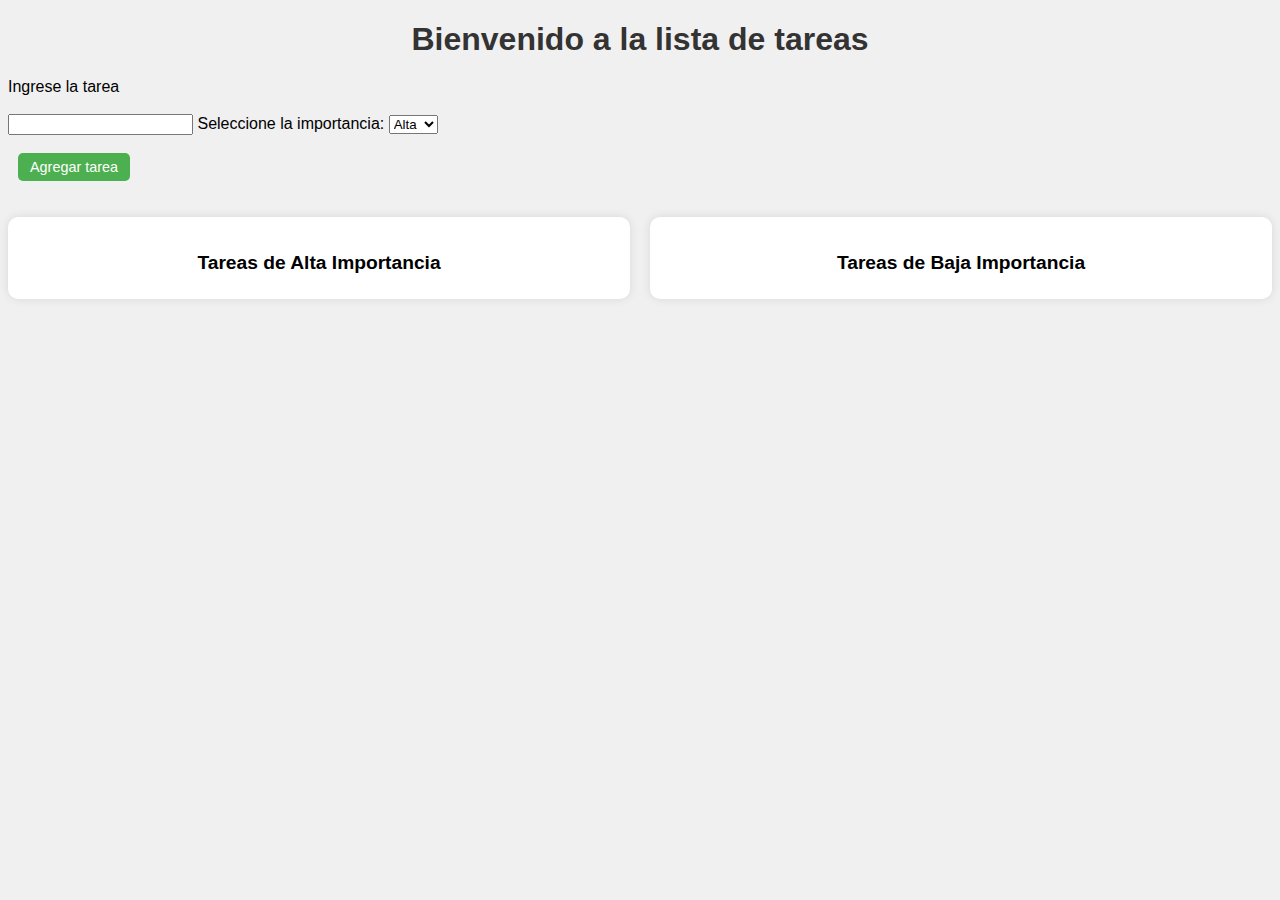
<file: index.html>
<!DOCTYPE html>
<html lang="es">
<head>
    <meta charset="UTF-8">
    <meta name="viewport" content="width=device-width, initial-scale=1.0">
    <title>Lista tareas</title>
    <link rel="stylesheet" href="/ejercicio pizarron/style.css">
    <script src="/ejercicio pizarron/script.js"></script>
</head>
<body>
    <div>
        <h1>Bienvenido a la lista de tareas</h1>
        <div>
            <label for="tarea">Ingrese la tarea</label>
            <br>
            <br>
            <input type="text" id="tarea" name="tarea">
            <label for="importancia">Seleccione la importancia:</label>
            <select id="importancia">
                <option value="alta">Alta</option>
                <option value="baja">Baja</option>
            </select>
            <br>
            <br>
            <button onclick="tomar_datos()">Agregar tarea</button>
        </div>
        <div id="error"></div>
        
        <div id="contenedor_tareas">
            <ul id="tarea_alta">
                <h3>Tareas de Alta Importancia</h3>
            </ul>
            <ul id="tarea_baja">
                <h3>Tareas de Baja Importancia</h3>
            </ul>
        </div>
    </div>
</body>
</html>
</file>
<file: ejercicio pizarron/style.css>
body {
    font-family: Arial, sans-serif;
    background-color: #f0f0f0;

}

h1 {
    color: #333;
    text-align: center;
    margin-bottom: 20px;

}

#contenedor_tareas {
    display: flex;
    justify-content: space-between;
    gap: 20px;
    margin-top: 20px;
}

ul {
    list-style-type: none;
    padding: 0;
    flex: 1;
    border-radius: 10px;
    box-shadow: 0 0 10px rgba(0, 0, 0, 0.1);
    background-color: #fff;
    padding: 15px;
}


h3 {
    text-align: center;
    margin-bottom: 10px;
    font-size: 1.2em;
}

li {
    display: flex;
    align-items: center;
    justify-content: space-between;
    padding: 10px;
    margin-bottom: 10px;
    border-radius: 8px;
    box-shadow: 0 2px 4px rgba(0, 0, 0, 0.1);
    font-size: 1em;
    transition: background-color 0.3s ease;
}

li.completed {
    background-color: #d1ffd6;
    text-decoration: line-through;
}

input[type="checkbox"] {
    margin-right: 10px;
}

button {
    padding: 6px 12px;
    font-size: 0.9em;
    color: #fff;
    background-color: #4CAF50;
    border: none;
    border-radius: 5px;
    cursor: pointer;
    margin-left: 10px;
    transition: background-color 0.3s ease;
}

button:hover {
    background-color: #45a049;
}

#tarea_alta li {
    background-color: #ffcccb;
}

#tarea_baja li {
    background-color: #d1ffd6;
}

#error {
    color: red;
    text-align: center;
}
</file>
